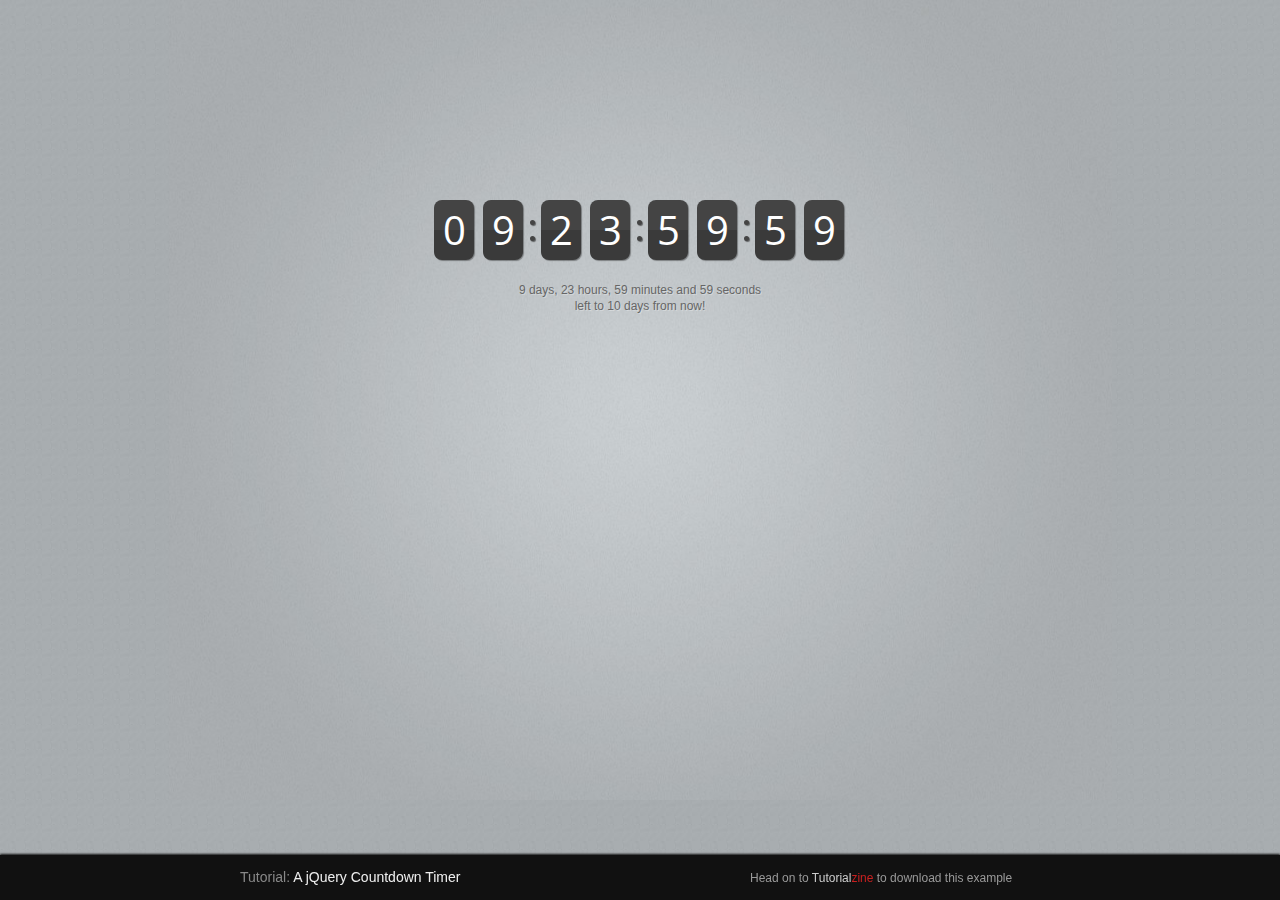
<file: IntellectualOnlineGame/countdown/index.html>
<!DOCTYPE html>
<html>
    <head>
        <meta charset="utf-8" />
        <title>A jQuery Countdown Timer | Tutorialzine Demo</title>
        
        <!-- Our CSS stylesheet file -->
        <link rel="stylesheet" href="http://fonts.googleapis.com/css?family=Open+Sans+Condensed:300" />
        <link rel="stylesheet" href="assets/css/styles.css" />
        <link rel="stylesheet" href="assets/countdown/jquery.countdown.css" />
        
        <!--[if lt IE 9]>
          <script src="http://html5shiv.googlecode.com/svn/trunk/html5.js"></script>
        <![endif]-->
    </head>
    
    <body>

		<div id="countdown"></div>

		<p id="note"></p>

        <footer>
	        <h2><i>Tutorial:</i> A jQuery Countdown Timer</h2>
            <a class="tzine" href="http://tutorialzine.com/2011/12/countdown-jquery/">Head on to <i>Tutorial<b>zine</b></i> to download this example</a>
        </footer>
        
        <!-- JavaScript includes -->
		<script src="http://code.jquery.com/jquery-1.7.1.min.js"></script>
		<script src="assets/countdown/jquery.countdown.js"></script>
		<script src="assets/js/script.js"></script>

    </body>
</html>
</file>
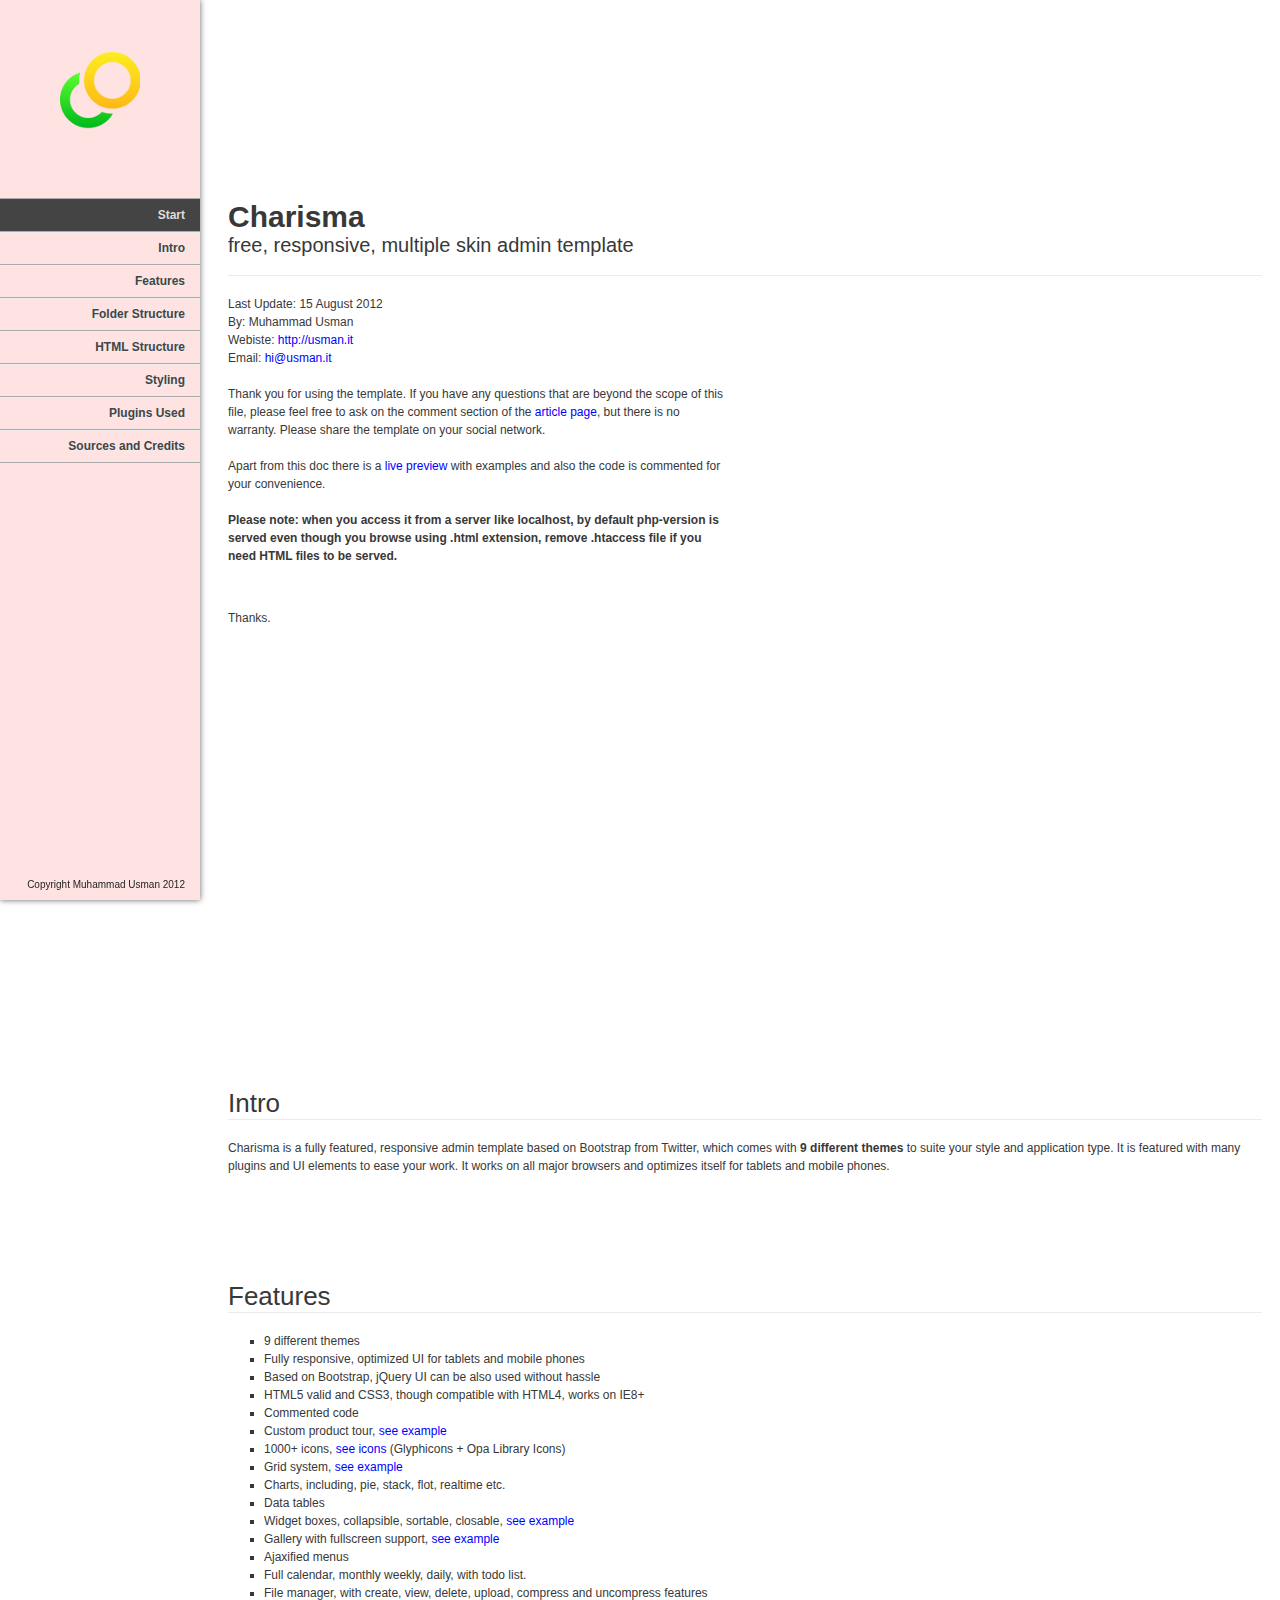
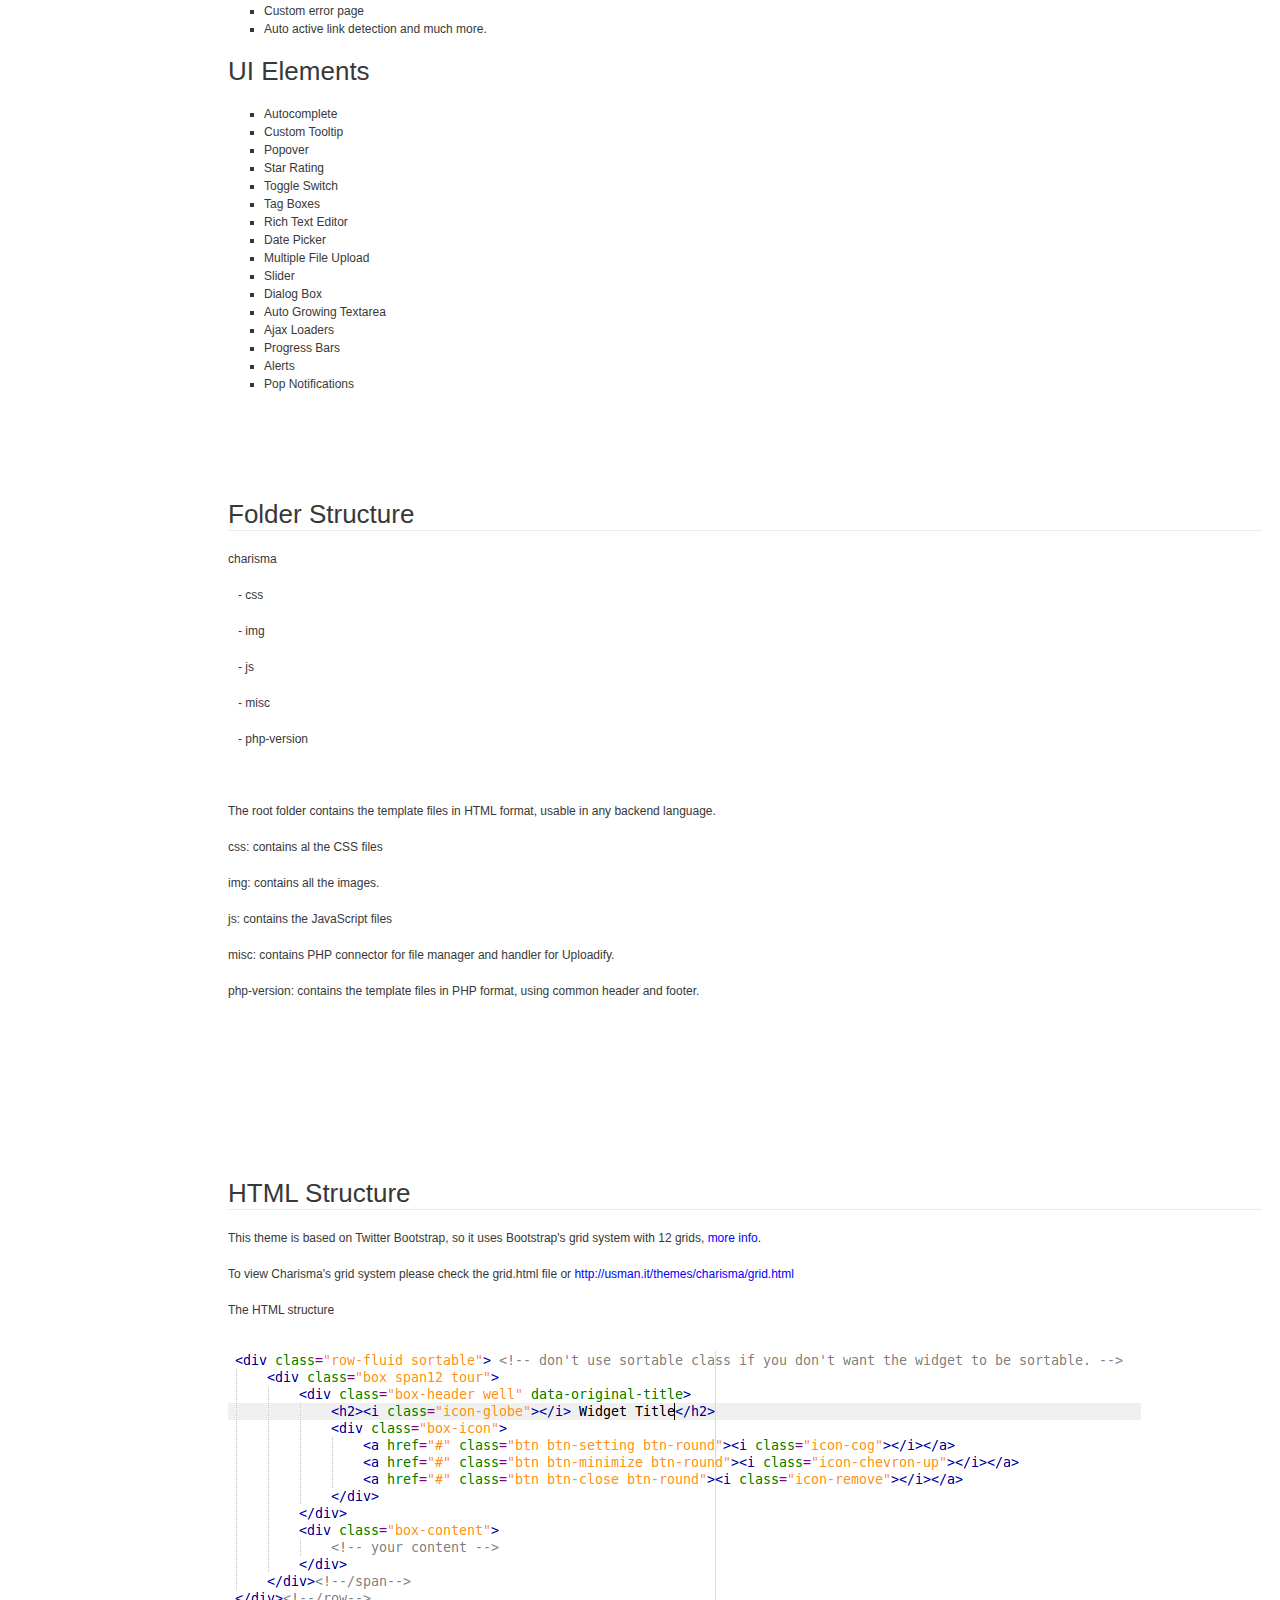
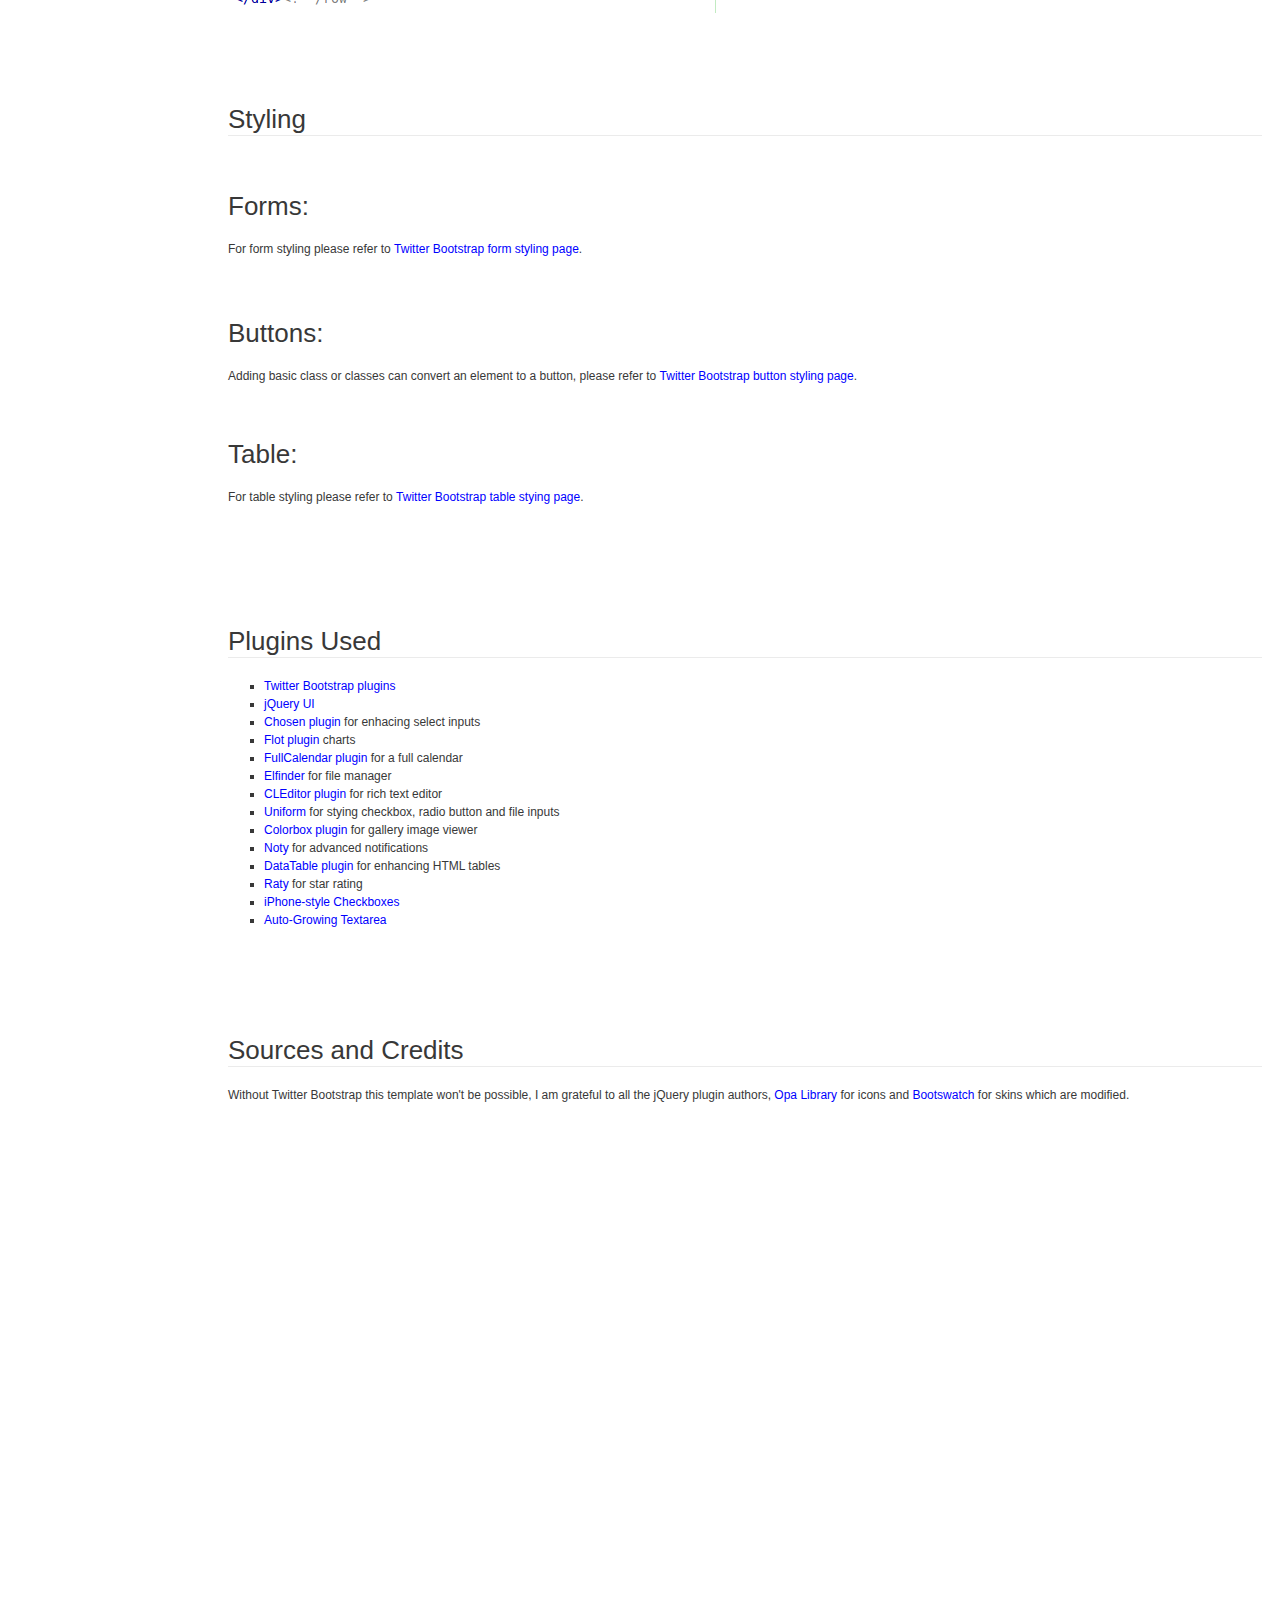
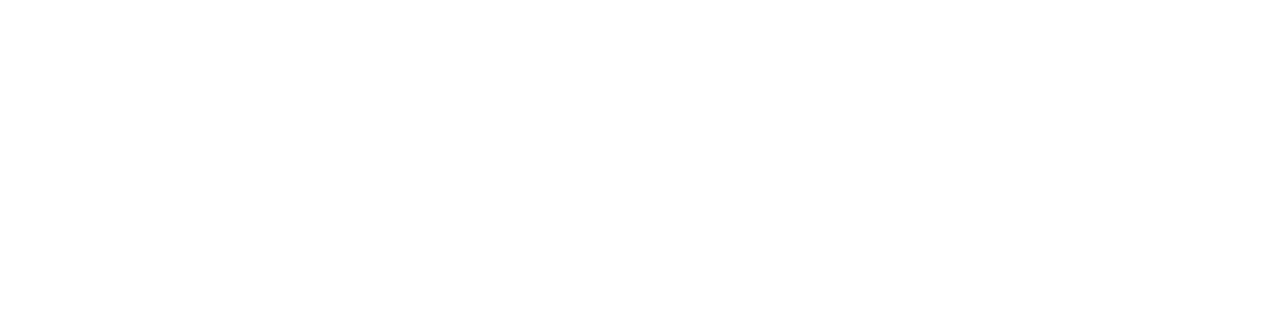
<file: admin_iog/charisma-master/charisma-master/doc/index.html>
<!doctype html>  
<!--[if IE 6 ]><html lang="en-us" class="ie6"> <![endif]-->
<!--[if IE 7 ]><html lang="en-us" class="ie7"> <![endif]-->
<!--[if IE 8 ]><html lang="en-us" class="ie8"> <![endif]-->
<!--[if (gt IE 7)|!(IE)]><!-->
<html lang="en-us"><!--<![endif]-->
<head>
	<meta charset="utf-8">
	
	<title>Charisma - a fully featured admin template</title>
	
	<meta name="author" content="Muhammad Usman">
	<meta name="copyright" content="Muhammad Usman">
	<meta name="date" content="2012-07-22T00:00:00+02:00">
	
	<link rel="stylesheet" href="css/documenter_style.css" media="all">
	
	<link rel="shortcut icon" type="image/x-icon" href="favicon.ico" />

	<script src="js/jquery.1.6.4.js"></script>
	
	<script src="js/jquery.scrollTo-1.4.2-min.js"></script>
	<script src="js/jquery.easing.js"></script>
	
	
	<script>document.createElement('section');var duration=500,easing='swing';</script>
	<script src="js/script.js"></script>
	
	<style>
		html{background-color:#FFFFFF;color:#383838;}
		::-moz-selection{background:#444444;color:#DDDDDD;}
		::selection{background:#444444;color:#DDDDDD;}
		#documenter_sidebar #documenter_logo{background-image:url(assets/images/image_1.png);}
		a{color:#0000FF;}
		hr{border-top:1px solid #EBEBEB;border-bottom:1px solid #FFFFFF;}
		#documenter_sidebar, #documenter_sidebar ol a{background-color:#FFE3E3;color:#222222;}
		#documenter_sidebar ol a{-webkit-text-shadow:1px 1px 0px #EEEEEE;-moz-text-shadow:1px 1px 0px #EEEEEE;text-shadow:1px 1px 0px #EEEEEE;}
		#documenter_sidebar ol{border-top:1px solid #AAAAAA;}
		#documenter_sidebar ol a{border-top:1px solid #EEEEEE;border-bottom:1px solid #AAAAAA;color:#444444;}
		#documenter_sidebar ol a:hover{background:#444444;color:#DDDDDD;border-top:1px solid #444444;}
		#documenter_sidebar ol a.current{background:#444444;color:#DDDDDD;border-top:1px solid #444444;}
		#documenter_copyright{display:block !important;visibility:visible !important;}
	</style>
	
</head>
<body>
	<div id="documenter_sidebar">
		<a href="#documenter_cover" id="documenter_logo"></a>
		<ol id="documenter_nav">
			<li><a class="current" href="#documenter_cover">Start</a></li>
			<li><a href="#intro">Intro</a></li>
			<li><a href="#features">Features</a></li>
			<li><a href="#folder_structure">Folder Structure</a></li>
			<li><a href="#html_structure">HTML Structure</a></li>
			<li><a href="#styling">Styling</a></li>
			<li><a href="#plugins_used">Plugins Used</a></li>
			<li><a href="#sources_and_credits">Sources and Credits</a></li>

		</ol>
		<div id="documenter_copyright">Copyright Muhammad Usman 2012</div>
	</div>
	<div id="documenter_content">
	<section id="documenter_cover"><h1>Charisma</h1><h2>free, responsive, multiple skin admin template</h2><hr><ul><li>Last Update: 15 August 2012</li><li>By: Muhammad Usman</li><li>Webiste: <a href="http://usman.it">http://usman.it</a></li><li>Email: <a href="mailto:&#104;&#105;&#64;&#117;&#115;&#109;&#97;&#110;&#46;&#105;&#116;">&#104;&#105;&#64;&#117;&#115;&#109;&#97;&#110;&#46;&#105;&#116;</a></li></ul><p>Thank you for using the template. If you have any questions that are beyond the scope of this file, please feel free to ask on the comment section of the <a href="http://usman.it/free-responsive-admin-template">article page</a>, but there is no warranty. 

Please share the template on your social network.
<br/><br/>
Apart from this doc there is a <a href="http://usman.it/themes/charisma/" target="_blank">live preview</a> with examples and also the code is commented for your convenience.
<br/>
<p><b>Please note: when you access it from a server like localhost, by default php-version is served even though you browse using .html extension, remove .htaccess file if you need HTML files to be served.</b></p>
<br/><br/>
Thanks.</p></section><section id="intro">
	<h3>Intro</h3><hr class="notop">
<p>Charisma is a fully featured, responsive admin template based on Bootstrap from Twitter, which comes with <strong>9 different themes</strong> to suite your style and application type. It is featured with many plugins and UI elements to ease your work. It works on all major browsers and optimizes itself for tablets and mobile phones.</p>
</section>
<section id="features">
	<h3>Features</h3><hr class="notop">
<ul>
	<li>9 different themes</li>
	<li>Fully responsive, optimized UI for tablets and mobile phones</li>
	<li>Based on Bootstrap, jQuery UI can be also used without hassle</li>
	<li>HTML5 valid and CSS3, though compatible with HTML4, works on IE8+</li>
	<li>Commented code</li>
	<li>Custom product tour, <a target="_blank" href="http://usman.it/themes/charisma/tour.html">see example</a></li>
	<li>1000+ icons, <a target="_blank" href="http://usman.it/themes/charisma/icon.html">see icons</a> (Glyphicons + Opa Library Icons)</li>
	<li>Grid system, <a target="_blank" href="http://usman.it/themes/charisma/grid.html">see example</a></li>
	<li>Charts, including, pie, stack, flot, realtime etc.</li>
	<li>Data tables</li>
	<li>Widget boxes, collapsible, sortable, closable, <a target="_blank" href="http://usman.it/themes/charisma/grid.html">see example</a></li>
	<li>Gallery with fullscreen support, <a target="_blank" href="http://usman.it/themes/charisma/gallery.html">see example</a></li>
	<li>Ajaxified menus</li>
	<li>Full calendar, monthly weekly, daily, with todo list.</li>
	<li>File manager, with create, view, delete, upload, compress and uncompress features</li>
	<li>Custom error page</li>
	<li>Auto active link detection and much more.</li>
</ul>
<h3>UI Elements</h3>
<ul>
	<li>Autocomplete</li>
	<li>Custom Tooltip</li>
	<li>Popover</li>
	<li>Star Rating</li>
	<li>Toggle Switch</li>
	<li>Tag Boxes</li>
	<li>Rich Text Editor</li>
	<li>Date Picker</li>
	<li>Multiple File Upload</li>
	<li>Slider</li>
	<li>Dialog Box</li>
	<li>Auto Growing Textarea</li>
	<li>Ajax Loaders</li>
	<li>Progress Bars</li>
	<li>Alerts</li>
	<li>Pop Notifications</li>
</ul>

</section>
<section id="folder_structure">
	<h3>Folder Structure</h3><hr class="notop">
<p>
	charisma</p>
<p>&nbsp; &nbsp;- css</p>
<p>&nbsp; &nbsp;- img</p>
<p>&nbsp; &nbsp;- js</p>
<p>&nbsp; &nbsp;- misc</p>
<p>&nbsp; &nbsp;- php-version</p>
<p>&nbsp;</p>
<p>The root folder contains the template files in HTML format, usable in any backend language.</p>
<p>css: contains al the CSS files</p>
<p>img: contains all the images.</p>
<p>js: contains the JavaScript files</p>
<p>misc: contains PHP connector for file manager and handler for Uploadify.</p>
<p>php-version: contains the template files in PHP format, using common header and footer.</p>
<p>&nbsp;</p>
<p>
	&nbsp;</p>
</section>
<section id="html_structure">
	<h3>HTML Structure</h3><hr class="notop">
<p>
	This theme is based on Twitter Bootstrap, so it uses Bootstrap&#39;s grid system with 12 grids, <a href="http://twitter.github.com/bootstrap/scaffolding.html#gridSystem">more info</a>.</p>
<p>
	To view Charisma's grid system please check the grid.html file or&nbsp;<a href="http://usman.it/themes/charisma/grid.html">http://usman.it/themes/charisma/grid.html</a></p>
<p>
	The HTML structure&nbsp;</p>
	<br/>
<img src="assets/images/html_structure.png" alt="HTML Structure" />
</section>
<section id="styling">
	<h3>Styling</h3><hr class="notop">
<p>
	&nbsp;</p>
<h3>
	Forms:</h3>
<p>
	For form styling please refer to&nbsp;<a data-mce-="" href="http://twitter.github.com/bootstrap/base-css.html#forms">Twitter Bootstrap form styling page</a>.</p>
<p style="color: rgb(0, 0, 0); font-family: 'Times New Roman'; font-size: medium; ">
	&nbsp;</p>
<h3>
	Buttons:</h3>
<p>
	Adding basic class or classes can convert an element to a button, please refer to&nbsp;<a data-mce-="" href="http://twitter.github.com/bootstrap/base-css.html#buttons">Twitter Bootstrap button styling page</a>.</p>
<p>
	&nbsp;</p>
<h3>
	Table:</h3>
<p>
	For table styling please refer to&nbsp;<a data-mce-="" href="http://twitter.github.com/bootstrap/base-css.html#tables">Twitter Bootstrap table stying page</a>.</p>
<div>
	&nbsp;</div>
</section>
<section id="plugins_used">
	<h3>Plugins Used</h3><hr class="notop">
<ul>
	<li>
		<a href="http://twitter.github.com/bootstrap/javascript.html">Twitter Bootstrap plugins</a></li>
	<li>
		<a href="http://jqueryui.com/">jQuery UI</a></li>
	<li>
		<a href="http://harvesthq.github.com/chosen/">Chosen plugin</a> for enhacing select inputs</li>
	<li>
		<a href="http://code.google.com/p/flot/">Flot plugin</a>&nbsp;charts</li>
	<li>
		<a href="http://arshaw.com/fullcalendar/">FullCalendar plugin</a> for a full calendar</li>
	<li>
		<a href="http://elfinder.org/">Elfinder</a> for file manager</li>
	<li>
		<a href="http://premiumsoftware.net/cleditor/">CLEditor plugin</a> for rich text editor</li>
	<li>
		<a href="http://uniformjs.com/">Uniform</a> for stying checkbox, radio button and file inputs</li>
	<li>
		<a href="http://www.jacklmoore.com/colorbox">Colorbox plugin</a> for gallery image viewer</li>
	<li>
		<a href="http://needim.github.com/noty/">Noty</a> for advanced notifications</li>
	<li>
		<a href="http://www.datatables.net/">DataTable plugin</a> for enhancing HTML tables</li>
	<li>
		<a href="http://www.wbotelhos.com/raty/">Raty</a> for star rating</li>
	<li>
		<a href="http://awardwinningfjords.com/2009/06/16/iphone-style-checkboxes.html">iPhone-style Checkboxes</a></li>
	<li>
		<a href="http://onehackoranother.com/projects/jquery/jquery-grab-bag/autogrow-textarea.html">Auto-Growing Textarea</a></li>
</ul>
</section>
<section id="sources_and_credits">
	<h3>Sources and Credits</h3><hr class="notop">
<p>
	Without Twitter Bootstrap this template won't be possible, I am grateful to all the jQuery plugin authors, <a href="http://opalang.org/">Opa Library</a> for icons and <a href="http://bootswatch.com/">Bootswatch</a> for skins which are modified.</p>
</section>

	</div>
</body>
</html>
</file>
<file: admin_iog/charisma-master/charisma-master/doc/css/documenter_style.css>
/*!
 * Documenter 1.6
 * http://rxa.li/documenter
 *
 * Copyright 2011, Xaver Birsak
 * http://revaxarts.com
 *
 */
html,body,div,span,applet,object,iframe,h1,h2,h3,h4,h5,h6,p,blockquote,pre,a,abbr,acronym,address,big,cite,code,del,dfn,em,font,img,ins,kbd,q,s,samp,small,strike,strong,sub,sup,tt,var,dl,dt,dd,ol,ul,li,fieldset,form,label,legend,table,caption,tbody,tfoot,thead,tr,th,td{
	margin:0;
	padding:0;
	border:0;
	outline:0;
	font-weight:inherit;
	font-style:inherit;
	font-size:100%;
	font-family:inherit;
	vertical-align:baseline;
}
html { 
	font-size:101%;
	font-family:Arial,verdana,arial,sans-serif;
	font-size:12px;
	-webkit-text-size-adjust:none;
	color:#6F6F6F;
	background-color:#efefef;
}
body{
	min-height:100%;
	height:auto;
	width:100%;
}
footer, header, section {
	display:block;
}
a{ color:#6F6F6F; text-decoration:none; cursor:pointer; }
a:hover { text-decoration:underline }
p, ul, ol{
	margin:18px 0;
	line-height:1.5em;
}
li{
	list-style:none;
}
li.placeholder{
	height:70px;
	width:100%;
	font-size:16px;
}
hr { 
	display:block;
	height:0px;
	line-height:0px;
	border:0;
	border-top:1px solid #ddd;
	border-bottom:1px solid #aaa;
	margin:16px 0;
	padding:0;
}
hr.notop{
	margin-top:0;
}
strong{
	font-weight:700;
}
#documenter_content{
	position:absolute;
	right:18px;
	left:218px;
	padding-left:10px;
	padding-bottom:800px;
	min-height:100%;
	height:auto;
	z-index:1;
}
#documenter_sidebar{
	-moz-box-shadow:0 0 6px rgba(3,3,3,0.6);
	-webkit-box-shadow:0 0 6px rgba(3,3,3,0.6);
	box-shadow:0 0 6px rgba(3,3,3,0.6);
	position:fixed;
	left:0;
	width:200px;
	height:100%;
	min-height:100%;
	z-index:100;
}
#documenter_sidebar a{
	position:relative;
	z-index:100;
}
img{
	border:0;
}
#documenter_copyright{
	position:absolute;
	bottom:10px;
	font-size:10px;
	right:15px;
	width:200px;
	text-align:right;
	z-index:1
}
noscript{
	display:block;
	position:absolute;
	top:238px;
	margin:0 auto;
	width:800px;
	bottom:0;
	z-index:20;
}
noscript p{
	width:800px;
	font-size:20px;
	padding-top:20px;
	margin:0 auto;
	color:#4D4D4D;
}
.small{
	font-size:10px;
	letter-spacing:0;
}

/*----------------------------------------------------------------------*/
/* Sidebar
/*----------------------------------------------------------------------*/

#documenter_sidebar #documenter_logo{
	display:block;
	height:20%;
	max-height:200px;
	min-height:70px;
	width:200px;
	background-position:center center;
	background-repeat:no-repeat;
}
#documenter_sidebar ol{
	font-size:12px;
	font-weight:700;
	min-height:150px;
	height:75%;
	overflow:auto;
}

#documenter_sidebar ol li{
	text-align:right;
	padding:0;
}
#documenter_sidebar ol a{
	display:block;
	border-top:1px solid #ddd;
	border-bottom:1px solid #aaa;
	padding:6px 15px 7px 0;
	text-align:right;
}
#documenter_sidebar ol a:hover,#documenter_sidebar ol a.current{
	-webkit-text-shadow:none;
	-moz-text-shadow:none;
	text-shadow:none;
	text-decoration:none;
}
#documenter_sidebar ol li ol{
	border-top:0;
	font-size:10px;
	min-height:10px;
	height:auto;
	overflow:auto;
	margin:0;
	display:none;
}
#documenter_sidebar ol li ol li a{
	display:block;
	padding:4px 15px 5px 0;
	text-align:right;
}

/*----------------------------------------------------------------------*/
/* Content
/*----------------------------------------------------------------------*/

#documenter_cover{
	height:800px;
	padding-top:200px !important;
}
#documenter_cover li{
	list-style:none !important;
	margin-left:0 !important;
}
#documenter_cover p{
	width:500px;
}
#documenter_content section{
	padding-top:70px;
}
#documenter_content h1{
	font-size:30px;
	font-weight:700;
}
#documenter_content h2{
	font-size:20px;
	margin-bottom:18px;
	font-weight:100;
}
#documenter_content h3{
	font-size:26px;
	margin:18px 0 0;
	font-weight:100;
}
#documenter_content h4{
	font-size:20px;
	margin:18px 0;
	font-weight:100;
}
#documenter_content h5{
	font-size:16px;
	margin:18px 0;
	font-weight:100;
}
#documenter_content h6{
	font-size:14px;
	margin:18px 0;
	font-weight:100;
}
#documenter_content p{
	margin:18px 0;
}
#documenter_content ol li{
	list-style:decimal;
	margin-left:36px;
}
#documenter_content ul li{
	list-style:square;
	margin-left:36px;
}
#documenter_content dl{
}
#documenter_content dl dt{
	padding-top:12px;
	font-weight:700;
	font-size:14px;
}
#documenter_content dl dd{
	padding-top:3px;
	margin-left:18px;
}
#documenter_content table{
	border-collapse:collapse;
}
#documenter_content table th{
	font-weight:700;
}
#documenter_content table th, #documenter_content table td{
	padding:3px;
	text-align:left;
}
#documenter_content code, #documenter_content pre{
	font-family:"Courier New", Courier, monospace;
	font-size:12px;
}
#documenter_content .warning{
	padding:10px 10px 10px 30px;
	border:1px solid #D5D458;
	background-color:#F0FEB1;
	background-image:url(img/warning.png);
	background-repeat:no-repeat;
	background-position: 8px 11px;
}
#documenter_content .info{
	padding:10px 10px 10px 30px;
	border:1px solid #6AB3FF;
	background-color:#A3D0FF;
	background-image:url(img/info.png);
	background-repeat:no-repeat;
	background-position: 8px 11px;
}
#documenter_content pre{
	background-image:url(img/pre_bg.png);
	line-height:19px;
}




/*----------------------------------------------------------------------*/
/* Print Styles
/*----------------------------------------------------------------------*/

@media print {
	 * { background: transparent !important; color: black !important; text-shadow: none !important; filter:none !important;
	-ms-filter: none !important; } /* Black prints faster: sanbeiji.com/archives/953 */
	a, a:visited { color: #444 !important; text-decoration: underline; }
	a[href]:after { content: " (" attr(href) ")"; }
	abbr[title]:after { content: " (" attr(title) ")"; }
	.ir a:after, a[href^="javascript:"]:after, a[href^="#"]:after { content: ""; }  /* Don't show links for images, or javascript/internal links */
	pre, blockquote { border: 1px solid #999; page-break-inside: avoid; }
	thead { display: table-header-group; } /* css-discuss.incutio.com/wiki/Printing_Tables */
	tr, img { page-break-inside: avoid; }
	@page { margin: 0.5cm; }
	p, h2, h3 { orphans: 3; widows: 3; }
	h2, h3{ page-break-after: avoid; }
	hr { border-top:1px solid #000 !important;border-bottom:0 !important; }
	
	#documenter_sidebar{
		-moz-box-shadow:none;
		-webkit-box-shadow:none;
		box-shadow:none;
		position:absolute;
		left:10px;
		top:0;
		width:100%;
		margin-top:500px;
	}
	#documenter_sidebar ol:before { content: "Table of Contents"; }
	
	#documenter_sidebar ol{
		border:0 !important;
	}
	#documenter_sidebar ol li{
		border:0 !important;
		text-align:left;
	}
	#documenter_sidebar ol li a{
		border:0 !important;
		text-align:left;
		padding:4px;
	}
	#documenter_sidebar ol li a:hover{
		border:0 !important;
	}
	#documenter_sidebar #documenter_logo{
		display:none;
	}
	#documenter_sidebar #documenter_copyright{
		display:none;
	}
	#documenter_content{
		left:10px;
	}
	#documenter_cover{
		margin-bottom:300px;
	}
	#documenter_content .warning{
		background-image:url(img/warning.png) !important;
		background-repeat:no-repeat !important;
		background-position: 8px 11px !important;
	}
	#documenter_content .info{
		background-image:url(img/info.png) !important;
		background-repeat:no-repeat !important;
		background-position: 8px 11px !important;
	}
	#documenter_content pre{
		background-image:url(img/pre_bg.png) !important;
		line-height:19px;
	}
}
</file>
<file: IntellectualOnlineGame/countdown/assets/css/styles.css>
/*-------------------------
	Simple reset
--------------------------*/


*{
	margin:0;
	padding:0;
}


/*-------------------------
	General Styles
--------------------------*/


html{
	background:url('../img/tile_bg.jpg') #b0b0b0;
	position:relative;
}

body{
	background:url('../img/page_bg_center.jpg') no-repeat center center;
	min-height: 600px;
    padding: 200px 0 0;
	font:14px/1.3 'Segoe UI',Arial, sans-serif;
}

a, a:visited {
	text-decoration:none;
	outline:none;
	color:#54a6de;
}

a:hover{
	text-decoration:underline;
}

section, footer{
	display: block;
}


/*----------------------------
	Main Section
-----------------------------*/

#note{
	color: #666666;
	font-size: 12px;
	margin: 0 auto;
	padding: 4px;
	text-align: center;
	text-shadow: 1px 1px 0 rgba(255, 255, 255, 0.3);
	width: 400px;
}


/*----------------------------
	The Footer
-----------------------------*/


footer{
	background-color: #111111;
	bottom: 0;
	box-shadow: 0 -1px 2px #111111;
	height: 45px;
	left: 0;
	position: fixed;
	width: 100%;
	z-index: 100000;
}

footer h2{
	color: #EEEEEE;
	font-size: 14px;
	font-weight: normal;
	left: 50%;
	margin-left: -400px;
	padding: 13px 0 0;
	position: absolute;
	width: 540px;
}

footer h2 i{
	font-style:normal;
	color:#888;
}

footer a.tzine,a.tzine:visited{
	color: #999999;
	font-size: 12px;
	left: 50%;
	margin: 16px 0 0 110px;
	position: absolute;
	text-decoration: none;
	top: 0;
}

footer a i{
	color:#ccc;
	font-style: normal;
}

footer a i b{
	color:#c92020;
	font-weight: normal;
}
</file>
